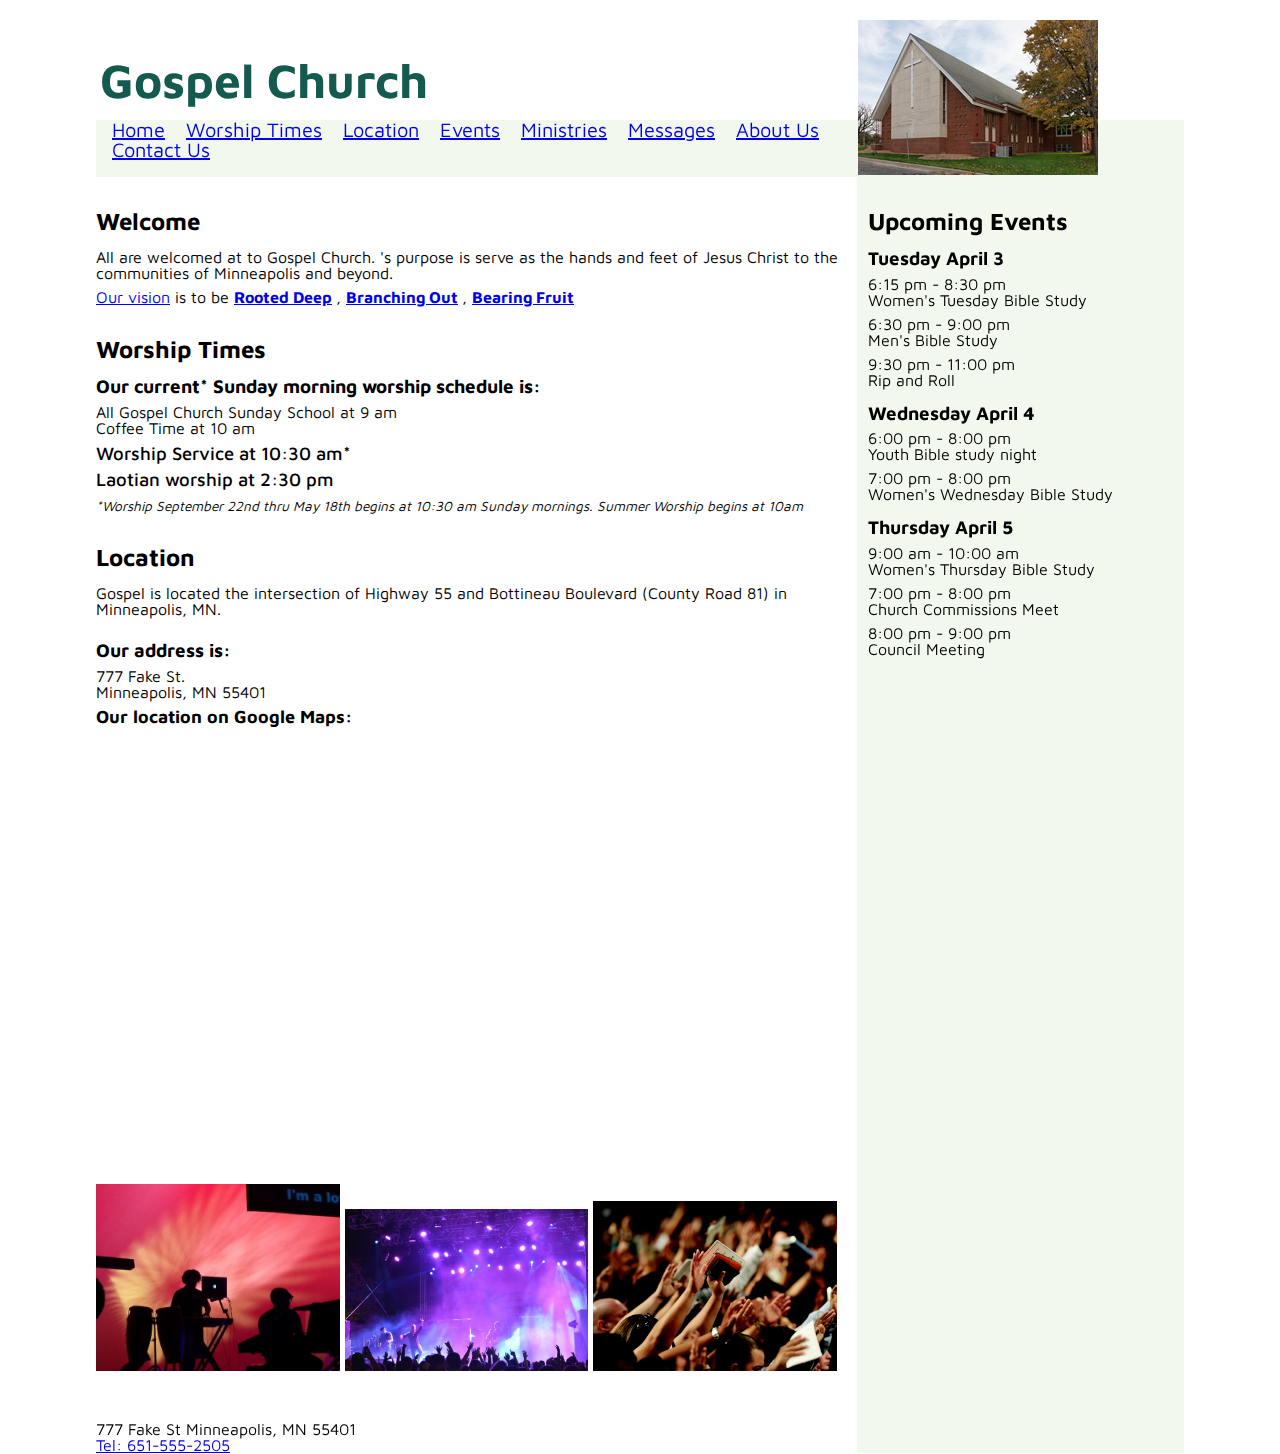
<file: index.html>
<!DOCTYPE html>
<html lang="en">

<head>
    <meta charset="UTF-8">
    <meta name="viewport" content="width=device-width, initial-scale=1">
    <meta http-equiv="X-UA-Compatible" content="ie=edge">
    <link href="https://fonts.googleapis.com/css?family=Maven+Pro:regular,500,700,900" rel="stylesheet" />
    <link rel="stylesheet" type="text/css" href="css/default.css">
    <script type="text/javascipt" src="javascipt/imgSizer.js"></script>
    <title> Gospel Church</title>
</head>

<body>
    <div class="page">
        <header class="page-header">
            <a href="index.html" class="no-underline">
                <div class="church-image">
                    <img src="./images/BCC.jpg" alt="Front of  Gospel Church with cross and name." />
                </div>
                <h1>Gospel Church</h1>
            </a>
            <div class="nav-box">
                <nav class="group">
                    <ul>
                        <li>
                            <a href="index.html">Home</a>
                        </li>
                        <li>
                            <a href="index.html#worship-times">Worship&nbsp;Times</a>
                        </li>
                        <li>
                            <a href="index.html#location">Location</a>
                        </li>
                        <li>
                            <a href="events.html">Events</a>
                        </li>
                        <li>
                            <a href="ministries.html">Ministries</a>
                        </li>
                        <li>
                            <a href="messages.html">Messages</a>
                        </li>
                        <li>
                            <a href="about.html">About&nbsp;Us</a>
                        </li>
                        <li>
                            <a href="contact.html">Contact&nbsp;Us</a>
                        </li>
                    </ul>
                </nav>
            </div>
            <!-- end div .nav-box -->
        </header>
        <!-- End .page-header -->

        <div class="group">

            <div class="main-content">

                <section id="welcome">
                    <header>
                        <h2>Welcome</h2>
                    </header>

                    <p>All are welcomed at to Gospel Church. 's purpose is serve as the hands and feet of Jesus Christ to the communities of Minneapolis and beyond.
                    </p>

                    <P>
                        <a href="about.html#vision-purpose">Our vision</a> is to be
                        <strong>
                            <a href="about.html#rooted-deep">Rooted Deep</a>
                        </strong>,
                        <strong>
                            <a href="about.html#branching-out">Branching Out</a>
                        </strong>,
                        <strong>
                            <a href="about.html#bearing-fruit">Bearing Fruit</a>
                        </strong>
                    </P>
                </section>
                <!-- End section #welcome -->

                <section id="worship-times">
                    <header>
                        <h2>Worship Times</h2>
                    </header>
                    <h3>Our current* Sunday morning worship schedule is:</h3>
                    <ul>
                        <li>All Gospel Church Sunday School at 9&nbsp;am</li>
                        <li>Coffee Time at 10&nbsp;am</li>
                        <li class="curent-worship-time">Worship Service at 10:30&nbsp;am*</li>
                    </ul>
                    <p class="curent-worship-time">Laotian worship at 2:30&nbsp;pm</p>
                    <p>
                        <span class="worship-times-note">*Worship September 22nd thru May 18th begins at 10:30 am Sunday
                            mornings. Summer Worship begins at
                            10am
                        </span>
                    </p>
                </section>
                <!-- End section #worship-times -->

                <section id="location">
                    <header>
                        <h2>Location</h2>
                    </header>
                    <p> Gospel is located the intersection of Highway 55 and Bottineau Boulevard (County Road 81) in Minneapolis, MN.</p>
                    <br />
                    <h3>Our address is:</h3>

                    <!-- Address schema taken from https://www.iandevlin.com/blog/2012/01/html/marking-up-a-postal-address-with-html/ -->

                    <address>
                        <div itemscope itemtype="http://schema.org/ContactPoint">
                            <div itemscope itemtype="schema.org/PostalAddress">
                                <span class="location-address" itemprop="streetAddress">777&nbsp;Fake&nbsp;St.</span>
                                <br />
                                <span class="location-address" itemprop="addressLocality">Minneapolis</span>,
                                <span class="location-address" itemprop="addressRegion">MN</span>
                                <span class="location-address" itemprop="postalCode">55401</span>
                            </div>

                        </div>
                        <!-- end div address schema  -->
                    </address>

                    <h4>Our location on Google Maps:</h4>

                    <iframe src="https://www.google.com/maps/embed?pb=!1m10!1m8!1m3!1d180664.86323857136!2d-93.24623723270206!3d44.96625919701683!3m2!1i1024!2i768!4f13.1!5e0!3m2!1sen!2sus!4v1618963529202!5m2!1sen!2sus" class="google-map" allowfullscreen loading="lazy"></iframe>

                </section>
                <!-- end section #location-->

            </div>
            <!-- End div .main-content-->


            <div class="side-content">
                <header>
                    <h2 id="upcoming-events">Upcoming Events</h2>
                </header>
                <section>
                    <header>
                        <h3>
                            <time datetime="2018-04-03">Tuesday April 3</time>
                        </h3>
                    </header>
                    <ul>
                        <li>
                            <time datetime="2018-04-03T18:15">6:15 pm</time> -
                            <time datetime="2018-04-03T20:15">8:30 pm</time>
                            <li class="event-name">Women's Tuesday Bible Study</li>
                        </li>
                        <li>
                            <time datetime="2018-04-03T18:30">6:30 pm</time> -
                            <time datetime="2018-04-03T21:00">9:00 pm</time>
                            <li class="event-name">Men's Bible Study</li>
                        </li>
                        <li>
                            <time datetime="2018-04-03T21:30">9:30 pm</time> -
                            <time datetime="2018-04-03T23:00">11:00 pm</time>
                            <li class="event-name">Rip and Roll</li>
                        </li>
                    </ul>
                </section>

                <section>
                    <header>
                        <h3>
                            <time datetime="2018-04-04">Wednesday April 4</time>
                        </h3>
                    </header>
                    <ul>
                        <li>
                            <time datetime="2018-04-04T18:00">6:00 pm</time> -
                            <time datetime="2018-04-04T20:00">8:00 pm</time>
                            <li class="event-name">Youth Bible study night</li>
                        </li>
                        <li>
                            <time datetime="2018-04-04T19:00">7:00 pm</time> -
                            <time datetime="2018-04-04T20:00">8:00 pm</time>
                            <li class="event-name">Women's Wednesday Bible Study</li>
                        </li>
                    </ul>
                </section>

                <section>
                    <header>
                        <h3>
                            <time datetime="2018-04-05">Thursday April 5</time>
                        </h3>
                    </header>
                    <ul>
                        <li>
                            <time datetime="2018-04-05T09:00">9:00 am</time> -
                            <time datetime="2018-04-05T10:00">10:00 am</time>
                            <li class="event-name">Women's Thursday Bible Study</li>
                        </li>
                        <li>
                            <time datetime="2018-04-05T19:00">7:00 pm</time> -
                            <time datetime="2018-04-05T20:00">8:00 pm</time>
                            <li class="event-name">Church Commissions Meet</li>
                        </li>
                        <li>
                            <time datetime="2018-04-05T20:00">8:00 pm</time> -
                            <time datetime="2018-04-05T21:00">9:00 pm</time>
                            <li class="event-name">Council Meeting</li>
                        </li>
                    </ul>
                </section>
            </div>
            <!-- end div .side-content-->


        </div>
        <!-- End div .group -->

        <div class="gallery">
            <div class="gallery-image">
                <img src="./images/praise-team.jpg" alt="Praise team singers side view" />
            </div>
            <!--End div .gallery-image-->

            <div class="gallery-image">
                <img src="./images/e81a4644-2dec-4410-9d35-2eca8a863271.jpg" alt="Praise team drummer in drum shroud" />
            </div>
            <!--End div .gallery-image-->
            <div class="gallery-image">
                <img src="./images/090d073b-7d20-4104-be20-22e46bd7cf77.jpg" alt="Youth pastor sitting with kids on stage" />
            </div>
            <!--End div .gallery-image-->

        </div>
        <!-- end div .gallery -->


        <footer>

            <address>
                <div itemscope itemtype="http://schema.org/ContactPoint">
                    <div itemscope itemtype="schema.org/PostalAddress">
                        <span itemprop="streetAddress">777 Fake St</span>
                        <span itemprop="addressLocality">Minneapolis</span>,
                        <span itemprop="addressRegion">MN</span>

                        <span itemprop="postalCode">55401</span>

                    </div>
                    <span itemprop="telephone">
                        <a href="tel:+1-651-555-2505">Tel: 651-555-2505</a>
                    </span>
                </div>
            </address>
        </footer>

    </div>
    <!-- End div .page -->

</body>

</html>

</html>
</file>
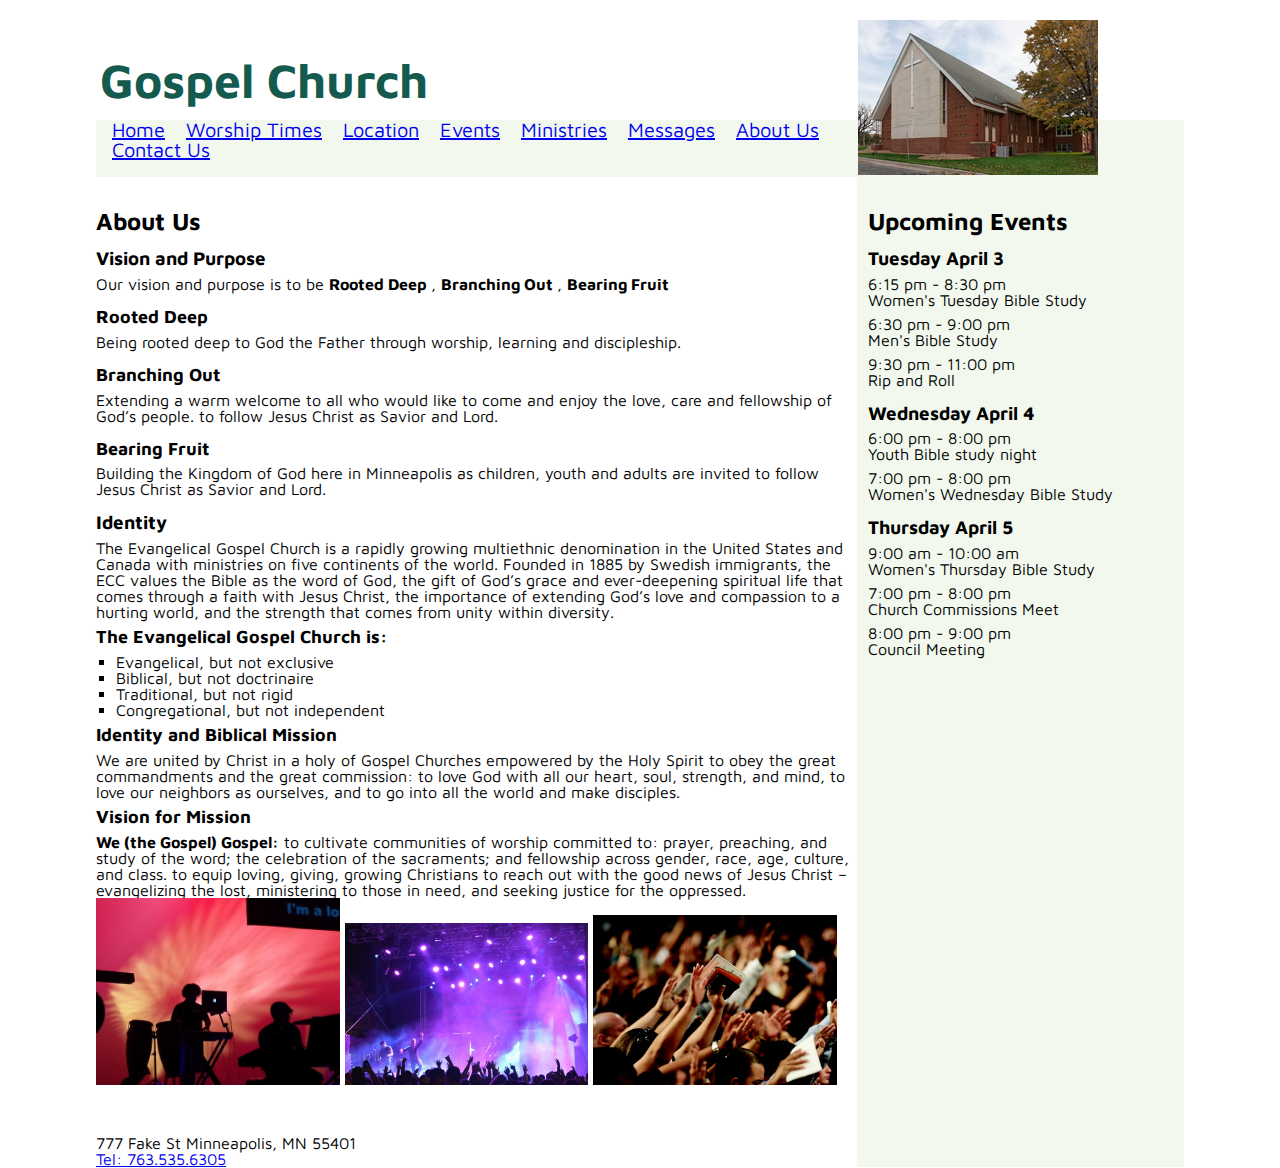
<file: about.html>
<!DOCTYPE html>
<html lang="en">

<head>
    <meta charset="UTF-8">
    <meta name="viewport" content="width=device-width, initial-scale=1">
    <meta http-equiv="X-UA-Compatible" content="ie=edge">
    <link href="https://fonts.googleapis.com/css?family=Maven+Pro:regular,500,700,900" rel="stylesheet" />
    <link rel="stylesheet" type="text/css" href="css/default.css">
    <script type="text/javascipt" src="javascipt/imgSizer.js"></script>
    <title>About Us</title>
</head>

<body>
    <div class="page">
        <header class="page-header">
            <a href="index.html" class="no-underline">
                <div class="church-image">
                    <img src="./images/BCC.jpg" alt="Front of Gospel Church with cross and name." />
                </div>
                <h1>Gospel Church</h1>
            </a>
            <div class="nav-box">
                <nav class="group">
                    <ul>
                        <li>
                            <a href="index.html">Home</a>
                        </li>
                        <li>
                            <a href="index.html#worship-times">Worship&nbsp;Times</a>
                        </li>
                        <li>
                            <a href="index.html#location">Location</a>
                        </li>
                        <li>
                            <a href="events.html">Events</a>
                        </li>
                        <li>
                            <a href="ministries.html">Ministries</a>
                        </li>
                        <li>
                            <a href="messages.html">Messages</a>
                        </li>
                        <li>
                            <a href="about.html">About&nbsp;Us</a>
                        </li>
                        <li>
                            <a href="contact.html">Contact&nbsp;Us</a>
                        </li>
                    </ul>
                </nav>
            </div>
            <!-- end div .nav-box -->
        </header>
        <!-- End .page-header -->

        <div class="main-content">

            <section id="about">
                <header>
                    <h2>About Us</h2>
                </header>

                <section id="vision-purpose">
                    <h3>Vision and Purpose</h3>
                    <P>Our vision and purpose is to be
                        <strong>
                            Rooted Deep
                        </strong>,
                        <strong>
                            Branching Out
                        </strong>,
                        <strong>
                            Bearing Fruit
                        </strong>
                    </P>

                    <section id="rooted-deep">
                        <header>
                            <h4>Rooted Deep</h4>
                        </header>
                        <p>Being rooted deep to God the Father through worship, learning and discipleship.</p>
                    </section>
                    <!-- end section #rooted-deep -->

                    <section id="branching-out">
                        <header>
                            <h4>Branching Out</h4>
                        </header>
                        <p>Extending a warm welcome to all who would like to come and enjoy the love, care and fellowship of God’s people. to follow Jesus Christ as Savior and Lord.</p>
                    </section>
                    <!-- end section  -->

                    <section id="bearing-fruit">
                        <header>
                            <h4>Bearing Fruit</h4>
                        </header>
                        <p>Building the Kingdom of God here in Minneapolis as children, youth and adults are invited to follow Jesus Christ as Savior and Lord.</p>
                    </section>
                    <!-- end section bearing-fruit -->

                </section>
                <!-- End section #vision-purpose -->

                <section id="#Gospel-identity">
                    <header>
                        <h3>Identity</h3>
                    </header>
                    <p>The Evangelical Gospel Church is a rapidly growing multiethnic denomination in the United States and Canada with ministries on five continents of the world. Founded in 1885 by Swedish immigrants, the ECC values the Bible as the word
                        of God, the gift of God’s grace and ever-deepening spiritual life that comes through a faith with Jesus Christ, the importance of extending God’s love and compassion to a hurting world, and the strength that comes from unity within
                        diversity.
                    </p>


                    <h4>The Evangelical Gospel Church is:</h4>
                    <ul class="restore-bullets">
                        <li>Evangelical, but not exclusive</li>
                        <li>Biblical, but not doctrinaire</li>
                        <li>Traditional, but not rigid</li>
                        <li>Congregational, but not independent</li>
                    </ul>

                    <h4>Identity and Biblical Mission</h4>
                    <p>We are united by Christ in a holy of Gospel Churches empowered by the Holy Spirit to obey the great commandments and the great commission: to love God with all our heart, soul, strength, and mind, to love our neighbors as ourselves,
                        and to go into all the world and make disciples.</p>

                    <h4>Vision for Mission</h4>

                    <p>
                        <strong>We (the Gospel) Gospel:</strong> to cultivate communities of worship committed to: prayer, preaching, and study of the word; the celebration of the sacraments; and fellowship across gender, race, age, culture, and class.
                        to equip loving, giving, growing Christians to reach out with the good news of Jesus Christ – evangelizing the lost, ministering to those in need, and seeking justice for the oppressed.
                    </p>
                </section>
                <!-- end section #Gospel-identity -->

            </section>
        </div>
        <!-- End div .main-content-->

        <div class="side-content group">
            <header>
                <h2 id="upcoming-events">Upcoming Events</h2>
            </header>
            <section>
                <header>
                    <h3>
                        <time datetime="2018-04-03">Tuesday April 3</time>
                    </h3>
                </header>
                <ul>
                    <li>
                        <time datetime="2018-04-03T18:15">6:15 pm</time> -
                        <time datetime="2018-04-03T20:15">8:30 pm</time>
                        <li class="event-name">Women's Tuesday Bible Study</li>
                    </li>
                    <li>
                        <time datetime="2018-04-03T18:30">6:30 pm</time> -
                        <time datetime="2018-04-03T21:00">9:00 pm</time>
                        <li class="event-name">Men's Bible Study</li>
                    </li>
                    <li>
                        <time datetime="2018-04-03T21:30">9:30 pm</time> -
                        <time datetime="2018-04-03T23:00">11:00 pm</time>
                        <li class="event-name">Rip and Roll</li>
                    </li>
                </ul>
            </section>

            <section>
                <header>
                    <h3>
                        <time datetime="2018-04-04">Wednesday April 4</time>
                    </h3>
                </header>
                <ul>
                    <li>
                        <time datetime="2018-04-04T18:00">6:00 pm</time> -
                        <time datetime="2018-04-04T20:00">8:00 pm</time>
                        <li class="event-name">Youth Bible study night</li>
                    </li>
                    <li>
                        <time datetime="2018-04-04T19:00">7:00 pm</time> -
                        <time datetime="2018-04-04T20:00">8:00 pm</time>
                        <li class="event-name">Women's Wednesday Bible Study</li>
                    </li>
                </ul>
            </section>

            <section>
                <header>
                    <h3>
                        <time datetime="2018-04-05">Thursday April 5</time>
                    </h3>
                </header>
                <ul>
                    <li>
                        <time datetime="2018-04-05T09:00">9:00 am</time> -
                        <time datetime="2018-04-05T10:00">10:00 am</time>
                        <li class="event-name">Women's Thursday Bible Study</li>
                    </li>
                    <li>
                        <time datetime="2018-04-05T19:00">7:00 pm</time> -
                        <time datetime="2018-04-05T20:00">8:00 pm</time>
                        <li class="event-name">Church Commissions Meet</li>
                    </li>
                    <li>
                        <time datetime="2018-04-05T20:00">8:00 pm</time> -
                        <time datetime="2018-04-05T21:00">9:00 pm</time>
                        <li class="event-name">Council Meeting</li>
                    </li>
                </ul>
            </section>
        </div>
        <!-- end div .side-content-->

        <div class="gallery">
            <div class="gallery-image">
                <img src="./images/praise-team.jpg" alt="Praise team singers side view" />
            </div>
            <!--End div .gallery-image-->

            <div class="gallery-image">
                <img src="./images/e81a4644-2dec-4410-9d35-2eca8a863271.jpg" alt="Praise team drummer in drum shroud" />
            </div>
            <!--End div .gallery-image-->
            <div class="gallery-image">
                <img src="./images/090d073b-7d20-4104-be20-22e46bd7cf77.jpg" alt="Youth pastor sitting with kids on stage" />
            </div>
            <!--End div .gallery-image-->

        </div>
        <!-- end div .gallery -->
        <!-- end div .gallery -->

        <footer>

            <address>
                <div itemscope itemtype="http://schema.org/ContactPoint">
                    <div itemscope itemtype="schema.org/PostalAddress">
                        <span itemprop="streetAddress">777 Fake St</span>
                        <span itemprop="addressLocality">Minneapolis</span>,
                        <span itemprop="addressRegion">MN</span>

                        <span itemprop="postalCode">55401</span>

                    </div>
                    <span itemprop="telephone">
                        <a href="tel:+1-651-555-2505">Tel: 763.535.6305</a>
                    </span>
                </div>
            </address>
        </footer>
        <!-- end div .gallery -->

    </div>
    <!-- End div .page -->

</body>

</html>
</file>
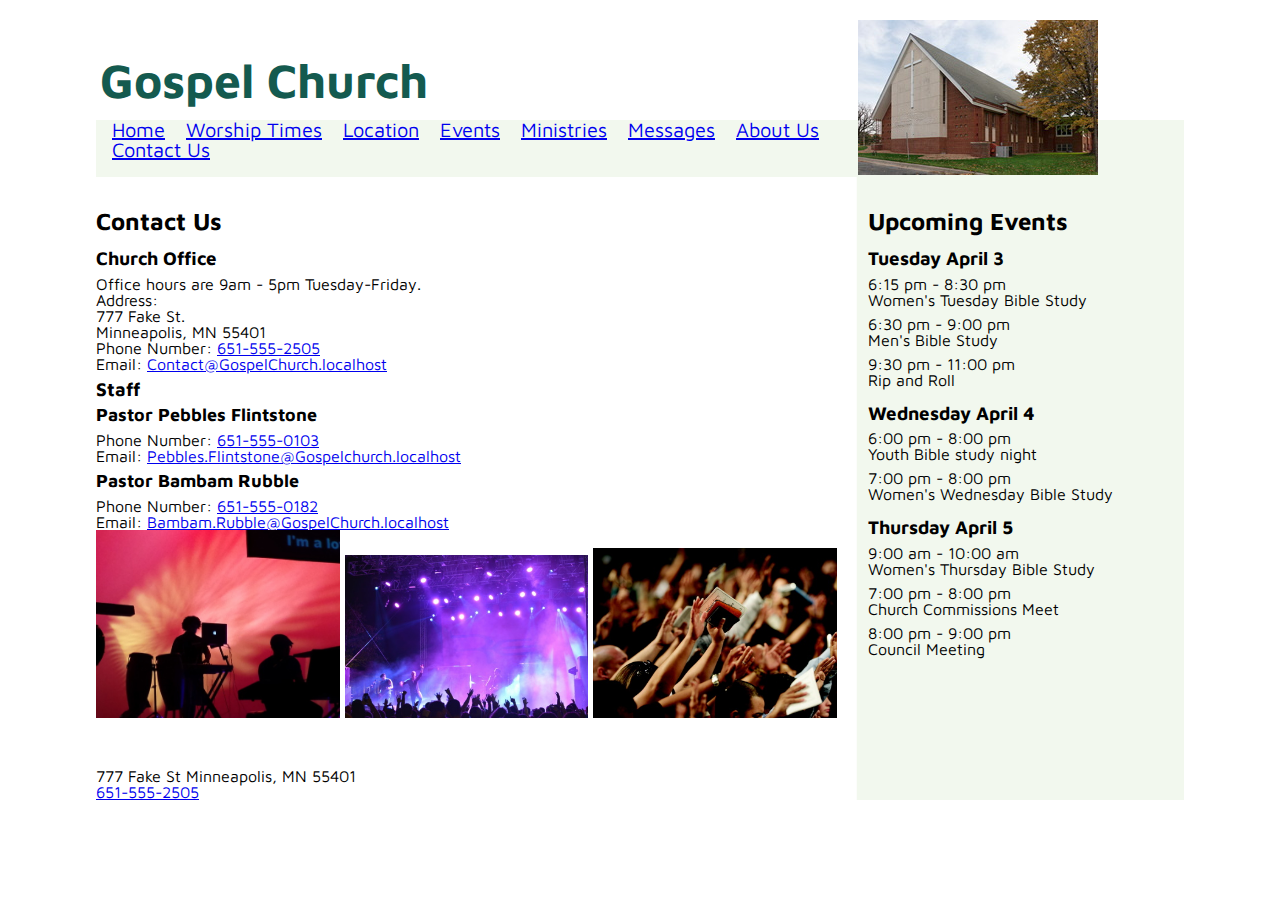
<file: contact.html>
<!DOCTYPE html>
<html lang="en">

<head>
    <meta charset="UTF-8">
    <meta name="viewport" content="width=device-width, initial-scale=1">
    <meta http-equiv="X-UA-Compatible" content="ie=edge">
    <link href="https://fonts.googleapis.com/css?family=Maven+Pro:regular,500,700,900" rel="stylesheet" />
    <link rel="stylesheet" type="text/css" href="css/default.css">
    <script type="text/javascipt" src="javascipt/imgSizer.js"></script>
    <title>Contact Us</title>
</head>

<body>
    <div class="page">
        <header class="page-header">
            <a href="index.html" class="no-underline">
                <div class="church-image">
                    <img src="./images/BCC.jpg" alt="Front of Gospel Church with cross and name." />
                </div>
                <h1>Gospel Church</h1>
            </a>
            <div class="nav-box">
                <nav class="group">
                    <ul>
                        <li>
                            <a href="index.html">Home</a>
                        </li>
                        <li>
                            <a href="index.html#worship-times">Worship&nbsp;Times</a>
                        </li>
                        <li>
                            <a href="index.html#location">Location</a>
                        </li>
                        <li>
                            <a href="events.html">Events</a>
                        </li>
                        <li>
                            <a href="ministries.html">Ministries</a>
                        </li>
                        <li>
                            <a href="messages.html">Messages</a>
                        </li>
                        <li>
                            <a href="about.html">About&nbsp;Us</a>
                        </li>
                        <li>
                            <a href="contact.html">Contact&nbsp;Us</a>
                        </li>
                    </ul>
                </nav>
            </div>
            <!-- end div .nav-box -->
        </header>
        <!-- End .page-header -->

        <div class="main-content">



            <section id="contact">
                <header>
                    <h2>Contact Us</h2>
                </header>
                <h3>Church Office</h3>
                <P>Office hours are 9am - 5pm Tuesday-Friday.</P>
                <ul>
                    <li>Address:
                        <address>
                            <div itemscope itemtype="http://schema.org/ContactPoint">
                                <div itemscope itemtype="schema.org/PostalAddress">
                                    <span class="location-address" itemprop="streetAddress">777&nbsp;Fake&nbsp;St.</span>
                                    <br />
                                    <span class="location-address" itemprop="addressLocality">Minneapolis</span>,
                                    <span class="location-address" itemprop="addressRegion">MN</span>
                                    <span class="location-address" itemprop="postalCode">55401</span>
                                </div>
                            </div>
                            <!-- end div address schema  -->
                        </address>
                    </li>
                    <li>Phone Number:
                        <a href="tel:+1-651-555-2505">651-555-2505</a>
                    </li>
                    <li>Email:
                        <a href="mailto:Contact@GospelChurch.localhost">Contact@GospelChurch.localhost</a>
                    </li>
                </ul>
                <h3>Staff</h3>
                <h4>Pastor Pebbles Flintstone</h4>
                <ul>
                    <li>Phone Number:
                        <a href="tel:+1-651-555-0103">651-555-0103</a>
                    </li>
                    <li>Email:
                        <a href="mailto:Pebbles.Flintstone@GospelChurch.localhost">Pebbles.Flintstone@Gospelchurch.localhost</a>
                    </li>
                </ul>
                <h4>Pastor Bambam Rubble</h4>
                <ul>
                    <li>Phone Number:
                        <a href="tel:+1-651-555-0182">651-555-0182</a>
                    </li>
                    <li>Email:
                        <a href="mailto:Bambam.Rubble@GospelChurch.localhost">Bambam.Rubble@GospelChurch.localhost</a>
                    </li>
                </ul>

            </section>
            <!-- end section #location-->
        </div>
        <!-- End div .main-content-->

        <div class="side-content group">
            <header>
                <h2 id="upcoming-events">Upcoming Events</h2>
            </header>
            <section>
                <header>
                    <h3>
                        <time datetime="2018-04-03">Tuesday April 3</time>
                    </h3>
                </header>
                <ul>
                    <li>
                        <time datetime="2018-04-03T18:15">6:15 pm</time> -
                        <time datetime="2018-04-03T20:15">8:30 pm</time>
                        <li class="event-name">Women's Tuesday Bible Study</li>
                    </li>
                    <li>
                        <time datetime="2018-04-03T18:30">6:30 pm</time> -
                        <time datetime="2018-04-03T21:00">9:00 pm</time>
                        <li class="event-name">Men's Bible Study</li>
                    </li>
                    <li>
                        <time datetime="2018-04-03T21:30">9:30 pm</time> -
                        <time datetime="2018-04-03T23:00">11:00 pm</time>
                        <li class="event-name">Rip and Roll</li>
                    </li>
                </ul>
            </section>

            <section>
                <header>
                    <h3>
                        <time datetime="2018-04-04">Wednesday April 4</time>
                    </h3>
                </header>
                <ul>
                    <li>
                        <time datetime="2018-04-04T18:00">6:00 pm</time> -
                        <time datetime="2018-04-04T20:00">8:00 pm</time>
                        <li class="event-name">Youth Bible study night</li>
                    </li>
                    <li>
                        <time datetime="2018-04-04T19:00">7:00 pm</time> -
                        <time datetime="2018-04-04T20:00">8:00 pm</time>
                        <li class="event-name">Women's Wednesday Bible Study</li>
                    </li>
                </ul>
            </section>

            <section>
                <header>
                    <h3>
                        <time datetime="2018-04-05">Thursday April 5</time>
                    </h3>
                </header>
                <ul>
                    <li>
                        <time datetime="2018-04-05T09:00">9:00 am</time> -
                        <time datetime="2018-04-05T10:00">10:00 am</time>
                        <li class="event-name">Women's Thursday Bible Study</li>
                    </li>
                    <li>
                        <time datetime="2018-04-05T19:00">7:00 pm</time> -
                        <time datetime="2018-04-05T20:00">8:00 pm</time>
                        <li class="event-name">Church Commissions Meet</li>
                    </li>
                    <li>
                        <time datetime="2018-04-05T20:00">8:00 pm</time> -
                        <time datetime="2018-04-05T21:00">9:00 pm</time>
                        <li class="event-name">Council Meeting</li>
                    </li>
                </ul>
            </section>
        </div>
        <!-- end div .side-content-->

        <div class="gallery">
            <div class="gallery-image">
                <img src="./images/praise-team.jpg" alt="Praise team singers side view" />
            </div>
            <!--End div .gallery-image-->

            <div class="gallery-image">
                <img src="./images/e81a4644-2dec-4410-9d35-2eca8a863271.jpg" alt="Praise team drummer in drum shroud" />
            </div>
            <!--End div .gallery-image-->
            <div class="gallery-image">
                <img src="./images/090d073b-7d20-4104-be20-22e46bd7cf77.jpg" alt="Youth pastor sitting with kids on stage" />
            </div>
            <!--End div .gallery-image-->

        </div>
        <!-- end div .gallery -->

        <footer>

            <address>
                <div itemscope itemtype="http://schema.org/ContactPoint">
                    <div itemscope itemtype="schema.org/PostalAddress">
                        <span itemprop="streetAddress">777 Fake St</span>
                        <span itemprop="addressLocality">Minneapolis</span>,
                        <span itemprop="addressRegion">MN</span>

                        <span itemprop="postalCode">55401</span>

                    </div>
                    <span itemprop="telephone">
                        <a href="tel:+1-651-555-2505">651-555-2505</a>
                    </span>
                </div>
            </address>
        </footer>
        <!-- end div .gallery -->

    </div>
    <!-- End div .page -->

</body>

</html>
</file>
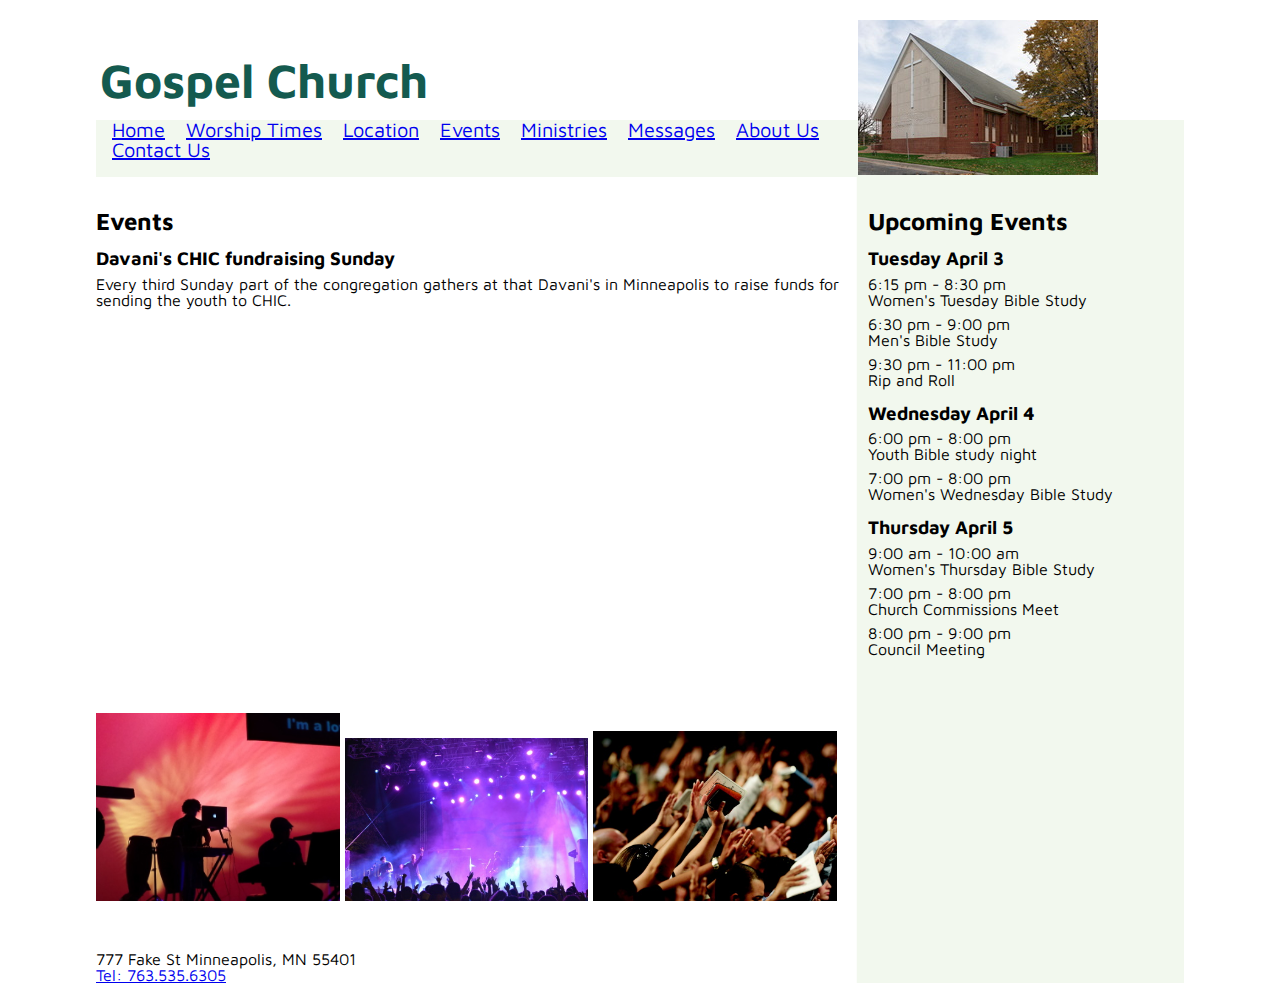
<file: events.html>
<!DOCTYPE html>
<html lang="en">

<head>
    <meta charset="UTF-8">
    <meta name="viewport" content="width=device-width, initial-scale=1">
    <meta http-equiv="X-UA-Compatible" content="ie=edge">
    <link href="https://fonts.googleapis.com/css?family=Maven+Pro:regular,500,700,900" rel="stylesheet" />
    <link rel="stylesheet" type="text/css" href="css/default.css">
    <script type="text/javascipt" src="javascipt/imgSizer.js"></script>
    <title>Events</title>
</head>

<body>
    <div class="page">
        <header class="page-header">
            <a href="index.html" class="no-underline">
                <div class="church-image">
                    <img src="./images/BCC.jpg" alt="Front of Gospel Church with cross and name." />
                </div>
                <h1>Gospel Church</h1>
            </a>
            <div class="nav-box">
                <nav class="group">
                    <ul>
                        <li>
                            <a href="index.html">Home</a>
                        </li>
                        <li>
                            <a href="index.html#worship-times">Worship&nbsp;Times</a>
                        </li>
                        <li>
                            <a href="index.html#location">Location</a>
                        </li>
                        <li>
                            <a href="events.html">Events</a>
                        </li>
                        <li>
                            <a href="ministries.html">Ministries</a>
                        </li>
                        <li>
                            <a href="messages.html">Messages</a>
                        </li>
                        <li>
                            <a href="about.html">About&nbsp;Us</a>
                        </li>
                        <li>
                            <a href="contact.html">Contact&nbsp;Us</a>
                        </li>
                    </ul>
                </nav>
            </div>
            <!-- end div .nav-box -->
        </header>
        <!-- End .page-header -->

        <div class="group">

            <div class="main-content">


                <section id="events">
                    <header>
                        <h2>Events</h2>
                    </header>
                    <section>
                        <header>
                            <h3>Davani's CHIC fundraising Sunday</h3>
                        </header>
                        <p>Every third Sunday part of the congregation gathers at that Davani's in Minneapolis to raise funds for sending the youth to CHIC.</p>
                    </section>
                </section>
                <!-- End section #events-->


            </div>
            <!-- End div .main-content-->


            <div class="side-content">
                <header>
                    <h2 id="upcoming-events">Upcoming Events</h2>
                </header>
                <section>
                    <header>
                        <h3>
                            <time datetime="2018-04-03">Tuesday April 3</time>
                        </h3>
                    </header>
                    <ul>
                        <li>
                            <time datetime="2018-04-03T18:15">6:15 pm</time> -
                            <time datetime="2018-04-03T20:15">8:30 pm</time>
                            <li class="event-name">Women's Tuesday Bible Study</li>
                        </li>
                        <li>
                            <time datetime="2018-04-03T18:30">6:30 pm</time> -
                            <time datetime="2018-04-03T21:00">9:00 pm</time>
                            <li class="event-name">Men's Bible Study</li>
                        </li>
                        <li>
                            <time datetime="2018-04-03T21:30">9:30 pm</time> -
                            <time datetime="2018-04-03T23:00">11:00 pm</time>
                            <li class="event-name">Rip and Roll</li>
                        </li>
                    </ul>
                </section>

                <section>
                    <header>
                        <h3>
                            <time datetime="2018-04-04">Wednesday April 4</time>
                        </h3>
                    </header>
                    <ul>
                        <li>
                            <time datetime="2018-04-04T18:00">6:00 pm</time> -
                            <time datetime="2018-04-04T20:00">8:00 pm</time>
                            <li class="event-name">Youth Bible study night</li>
                        </li>
                        <li>
                            <time datetime="2018-04-04T19:00">7:00 pm</time> -
                            <time datetime="2018-04-04T20:00">8:00 pm</time>
                            <li class="event-name">Women's Wednesday Bible Study</li>
                        </li>
                    </ul>
                </section>

                <section>
                    <header>
                        <h3>
                            <time datetime="2018-04-05">Thursday April 5</time>
                        </h3>
                    </header>
                    <ul>
                        <li>
                            <time datetime="2018-04-05T09:00">9:00 am</time> -
                            <time datetime="2018-04-05T10:00">10:00 am</time>
                            <li class="event-name">Women's Thursday Bible Study</li>
                        </li>
                        <li>
                            <time datetime="2018-04-05T19:00">7:00 pm</time> -
                            <time datetime="2018-04-05T20:00">8:00 pm</time>
                            <li class="event-name">Church Commissions Meet</li>
                        </li>
                        <li>
                            <time datetime="2018-04-05T20:00">8:00 pm</time> -
                            <time datetime="2018-04-05T21:00">9:00 pm</time>
                            <li class="event-name">Council Meeting</li>
                        </li>
                    </ul>
                </section>
            </div>
            <!-- end div .side-content-->


        </div>
        <!-- End div .group -->






        <div class="gallery">
            <div class="gallery-image">
                <img src="./images/praise-team.jpg" alt="Praise team singers side view" />
            </div>
            <!--End div .gallery-image-->

            <div class="gallery-image">
                <img src="./images/e81a4644-2dec-4410-9d35-2eca8a863271.jpg" alt="Praise team drummer in drum shroud" />
            </div>
            <!--End div .gallery-image-->
            <div class="gallery-image">
                <img src="./images/090d073b-7d20-4104-be20-22e46bd7cf77.jpg" alt="Youth pastor sitting with kids on stage" />
            </div>
            <!--End div .gallery-image-->

        </div>
        <!-- end div .gallery -->
        <!-- end div .gallery -->


        <footer>

            <address>
                <div itemscope itemtype="http://schema.org/ContactPoint">
                    <div itemscope itemtype="schema.org/PostalAddress">
                        <span itemprop="streetAddress">777 Fake St</span>
                        <span itemprop="addressLocality">Minneapolis</span>,
                        <span itemprop="addressRegion">MN</span>

                        <span itemprop="postalCode">55401</span>

                    </div>
                    <span itemprop="telephone">
                        <a href="tel:+1-651-555-2505">Tel: 763.535.6305</a>
                    </span>
                </div>
            </address>
        </footer>

    </div>
    <!-- End div .page -->

</body>

</html>
</file>
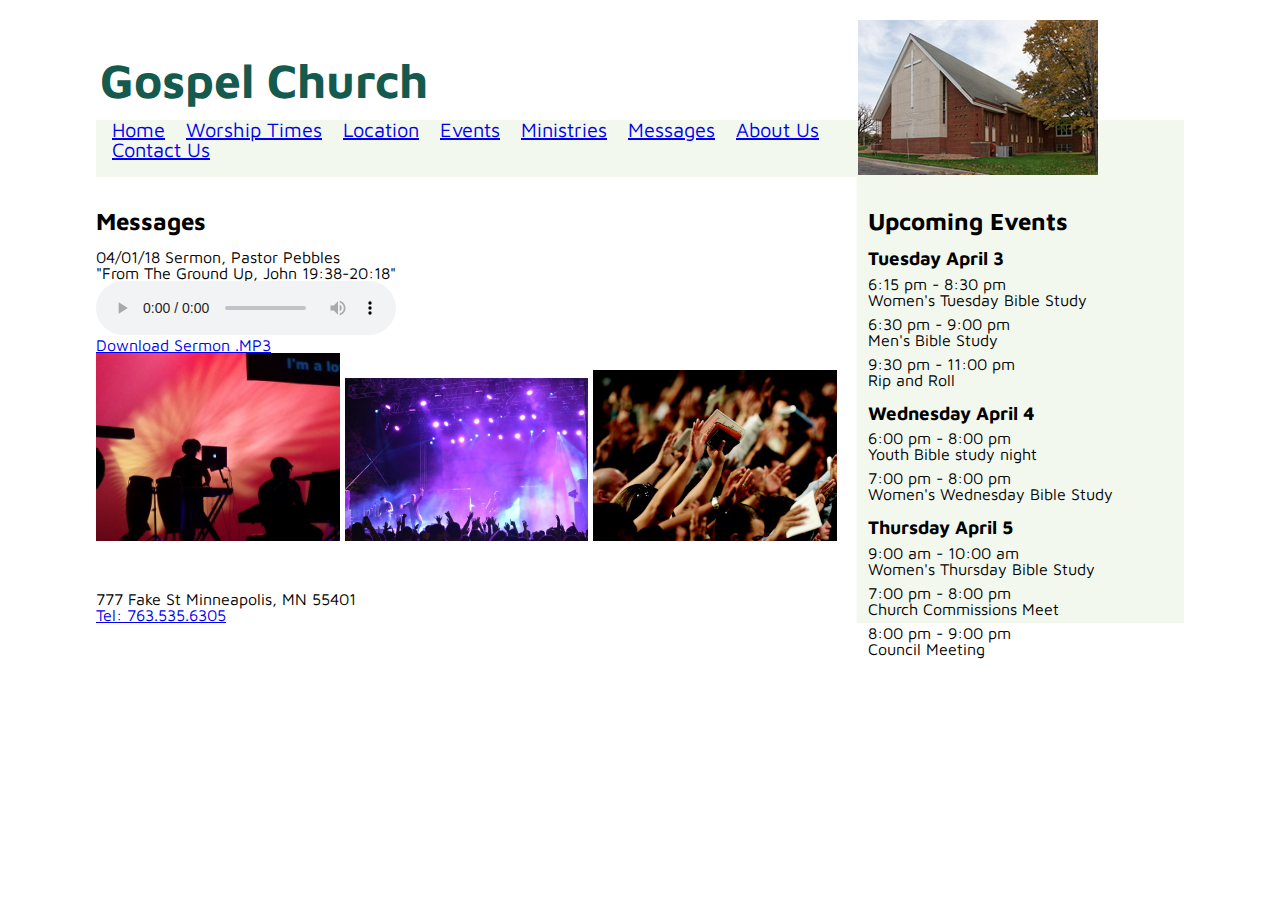
<file: messages.html>
<!DOCTYPE html>
<html lang="en">

<head>
    <meta charset="UTF-8">
    <meta name="viewport" content="width=device-width, initial-scale=1">
    <meta http-equiv="X-UA-Compatible" content="ie=edge">
    <link href="https://fonts.googleapis.com/css?family=Maven+Pro:regular,500,700,900" rel="stylesheet" />
    <link rel="stylesheet" type="text/css" href="css/default.css">
    <script type="text/javascipt" src="javascipt/imgSizer.js"></script>
    <title>Messages</title>
</head>

<body>
    <div class="page">

        <header class="page-header">
            <a href="index.html" class="no-underline">
                <div class="church-image">
                    <img src="./images/BCC.jpg" alt="Front of Gospel Church with cross and name." />
                </div>
                <h1>Gospel Church</h1>
            </a>
            <div class="nav-box">
                <nav class="group">
                    <ul>
                        <li>
                            <a href="index.html">Home</a>
                        </li>
                        <li>
                            <a href="index.html#worship-times">Worship&nbsp;Times</a>
                        </li>
                        <li>
                            <a href="index.html#location">Location</a>
                        </li>
                        <li>
                            <a href="events.html">Events</a>
                        </li>
                        <li>
                            <a href="ministries.html">Ministries</a>
                        </li>
                        <li>
                            <a href="messages.html">Messages</a>
                        </li>
                        <li>
                            <a href="about.html">About&nbsp;Us</a>
                        </li>
                        <li>
                            <a href="contact.html">Contact&nbsp;Us</a>
                        </li>
                    </ul>
                </nav>
            </div>
            <!-- end div .nav-box -->
        </header>
        <!-- End .page-header -->

        <div class="main-content">

            <section id="messages">
                <header>
                    <h2>Messages</h2>
                </header>
                <p>04/01/18 Sermon, Pastor Pebbles
                    <br /> "From The Ground Up, John 19:38-20:18"</p>

                <audio src="http://Gospelchurch.localhost/./images/messages/Sermon_Pastor_Pebbles_04-01-18.mp3" controls="controls"></audio>
                <br />
                <a href="http://Gospelchurch.localhost/./images/messages/Sermon_Pastor_Pebbles_04-01-18.mp3">Download Sermon .MP3</a>
            </section>
            <!-- end section #messages -->

        </div>
        <!-- End div .main-content-->

        <div class="side-content group">
            <header>
                <h2 id="upcoming-events">Upcoming Events</h2>
            </header>
            <section>
                <header>
                    <h3>
                        <time datetime="2018-04-03">Tuesday April 3</time>
                    </h3>
                </header>
                <ul>
                    <li>
                        <time datetime="2018-04-03T18:15">6:15 pm</time> -
                        <time datetime="2018-04-03T20:15">8:30 pm</time>
                        <li class="event-name">Women's Tuesday Bible Study</li>
                    </li>
                    <li>
                        <time datetime="2018-04-03T18:30">6:30 pm</time> -
                        <time datetime="2018-04-03T21:00">9:00 pm</time>
                        <li class="event-name">Men's Bible Study</li>
                    </li>
                    <li>
                        <time datetime="2018-04-03T21:30">9:30 pm</time> -
                        <time datetime="2018-04-03T23:00">11:00 pm</time>
                        <li class="event-name">Rip and Roll</li>
                    </li>
                </ul>
            </section>

            <section>
                <header>
                    <h3>
                        <time datetime="2018-04-04">Wednesday April 4</time>
                    </h3>
                </header>
                <ul>
                    <li>
                        <time datetime="2018-04-04T18:00">6:00 pm</time> -
                        <time datetime="2018-04-04T20:00">8:00 pm</time>
                        <li class="event-name">Youth Bible study night</li>
                    </li>
                    <li>
                        <time datetime="2018-04-04T19:00">7:00 pm</time> -
                        <time datetime="2018-04-04T20:00">8:00 pm</time>
                        <li class="event-name">Women's Wednesday Bible Study</li>
                    </li>
                </ul>
            </section>

            <section>
                <header>
                    <h3>
                        <time datetime="2018-04-05">Thursday April 5</time>
                    </h3>
                </header>
                <ul>
                    <li>
                        <time datetime="2018-04-05T09:00">9:00 am</time> -
                        <time datetime="2018-04-05T10:00">10:00 am</time>
                        <li class="event-name">Women's Thursday Bible Study</li>
                    </li>
                    <li>
                        <time datetime="2018-04-05T19:00">7:00 pm</time> -
                        <time datetime="2018-04-05T20:00">8:00 pm</time>
                        <li class="event-name">Church Commissions Meet</li>
                    </li>
                    <li>
                        <time datetime="2018-04-05T20:00">8:00 pm</time> -
                        <time datetime="2018-04-05T21:00">9:00 pm</time>
                        <li class="event-name">Council Meeting</li>
                    </li>
                </ul>
            </section>
        </div>
        <!-- end div .side-content-->


        <div class="gallery">
            <div class="gallery-image">
                <img src="./images/praise-team.jpg" alt="Praise team singers side view" />
            </div>
            <!--End div .gallery-image-->

            <div class="gallery-image">
                <img src="./images/e81a4644-2dec-4410-9d35-2eca8a863271.jpg" alt="Praise team drummer in drum shroud" />
            </div>
            <!--End div .gallery-image-->
            <div class="gallery-image">
                <img src="./images/090d073b-7d20-4104-be20-22e46bd7cf77.jpg" alt="Youth pastor sitting with kids on stage" />
            </div>
            <!--End div .gallery-image-->

        </div>
        <!-- end div .gallery -->
        <!-- end div .gallery -->

        <footer>

            <address>
                <div itemscope itemtype="http://schema.org/ContactPoint">
                    <div itemscope itemtype="schema.org/PostalAddress">
                        <span itemprop="streetAddress">777 Fake St</span>
                        <span itemprop="addressLocality">Minneapolis</span>,
                        <span itemprop="addressRegion">MN</span>

                        <span itemprop="postalCode">55401</span>

                    </div>
                    <span itemprop="telephone">
                        <a href="tel:+1-651-555-2505">Tel: 763.535.6305</a>
                    </span>
                </div>
            </address>
        </footer>


    </div>
    <!-- End div .page -->

</body>

</html>
</file>
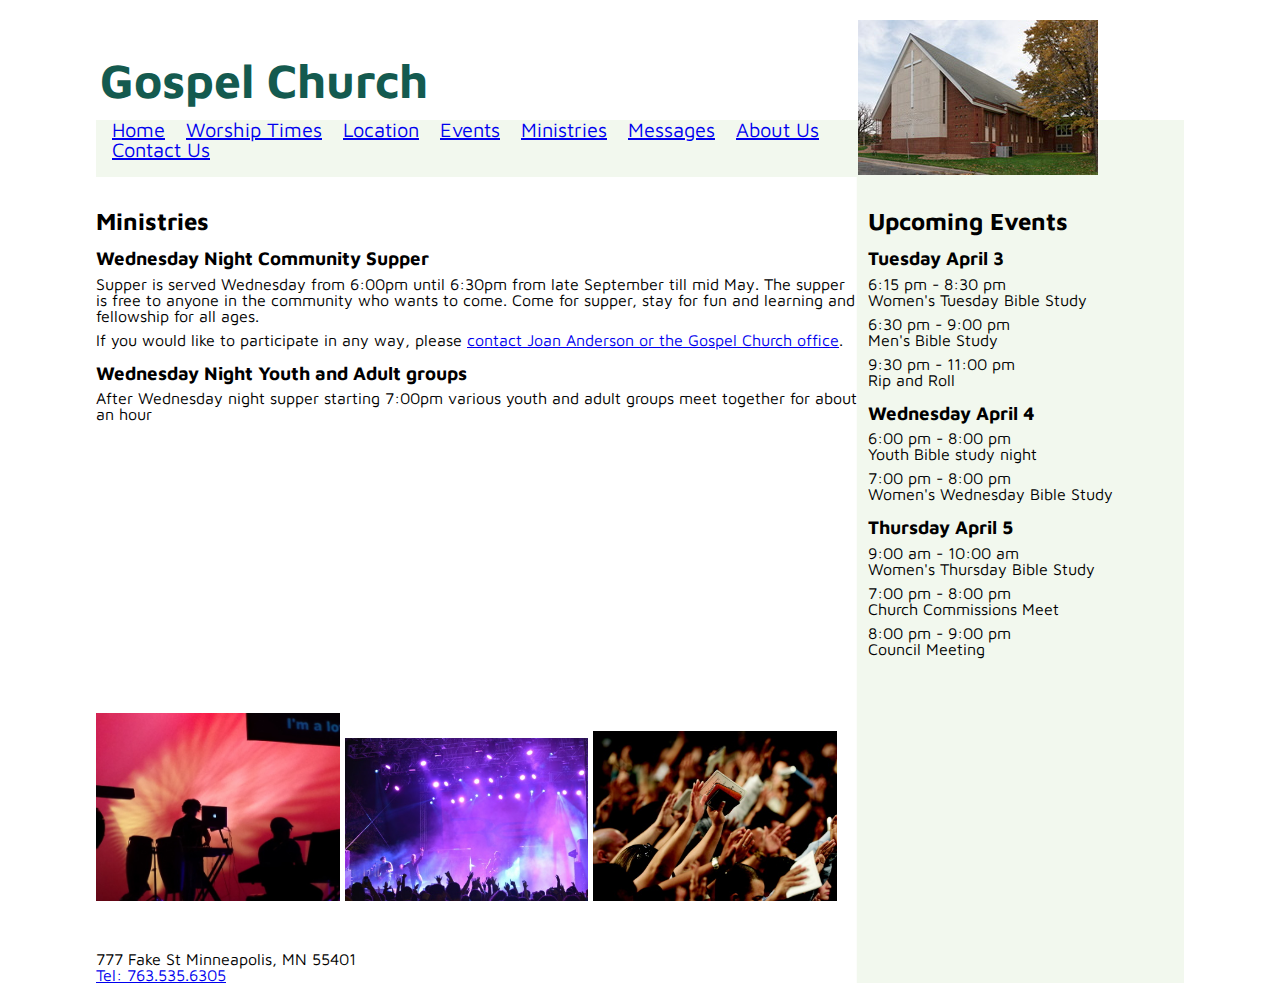
<file: ministries.html>
<!DOCTYPE html>
<html lang="en">

<head>
    <meta charset="UTF-8">
    <meta name="viewport" content="width=device-width, initial-scale=1">
    <meta http-equiv="X-UA-Compatible" content="ie=edge">
    <link href="https://fonts.googleapis.com/css?family=Maven+Pro:regular,500,700,900" rel="stylesheet" />
    <link rel="stylesheet" type="text/css" href="css/default.css">
    <script type="text/javascipt" src="javascipt/imgSizer.js"></script>
    <title>Ministries</title>
</head>

<body>
    <div class="page">
        <header class="page-header">
            <a href="index.html" class="no-underline">
                <div class="church-image">
                    <img src="./images/BCC.jpg" alt="Front of Gospel Church with cross and name." />
                </div>
                <h1>Gospel Church</h1>
            </a>
            <div class="nav-box">
                <nav class="group">
                    <ul>
                        <li>
                            <a href="index.html">Home</a>
                        </li>
                        <li>
                            <a href="index.html#worship-times">Worship&nbsp;Times</a>
                        </li>
                        <li>
                            <a href="index.html#location">Location</a>
                        </li>
                        <li>
                            <a href="events.html">Events</a>
                        </li>
                        <li>
                            <a href="ministries.html">Ministries</a>
                        </li>
                        <li>
                            <a href="messages.html">Messages</a>
                        </li>
                        <li>
                            <a href="about.html">About&nbsp;Us</a>
                        </li>
                        <li>
                            <a href="contact.html">Contact&nbsp;Us</a>
                        </li>
                    </ul>
                </nav>
            </div>
            <!-- end div .nav-box -->
        </header>
        <!-- End .page-header -->

        <div class="group">

            <div class="main-content">


                <section id="ministries">
                    <header>
                        <h2>Ministries</h2>
                    </header>
                    <section id="community-supper">
                        <header>
                            <h3>Wednesday Night Community Supper</h3>
                        </header>

                        <p>Supper is served Wednesday from 6:00pm until 6:30pm from late September till mid May. The supper is free to anyone in the community who wants to come. Come for supper, stay for fun and learning and fellowship for all ages.</P>
                        <p>If you would like to participate in any way, please
                            <a href="./contact.html">contact Joan Anderson or the Gospel Church office</a>.</p>
                    </section>
                    <section id="wednesday-groups">
                        <header>
                            <h3>Wednesday Night Youth and Adult groups</h3>
                        </header>
                        <p>After Wednesday night supper starting 7:00pm various youth and adult groups meet together for about an hour</p>

                    </section>





                </section>
                <!-- End section #ministires-->


            </div>
            <!-- End div .main-content-->


            <div class="side-content">
                <header>
                    <h2 id="upcoming-events">Upcoming Events</h2>
                </header>
                <section>
                    <header>
                        <h3>
                            <time datetime="2018-04-03">Tuesday April 3</time>
                        </h3>
                    </header>
                    <ul>
                        <li>
                            <time datetime="2018-04-03T18:15">6:15 pm</time> -
                            <time datetime="2018-04-03T20:15">8:30 pm</time>
                            <li class="event-name">Women's Tuesday Bible Study</li>
                        </li>
                        <li>
                            <time datetime="2018-04-03T18:30">6:30 pm</time> -
                            <time datetime="2018-04-03T21:00">9:00 pm</time>
                            <li class="event-name">Men's Bible Study</li>
                        </li>
                        <li>
                            <time datetime="2018-04-03T21:30">9:30 pm</time> -
                            <time datetime="2018-04-03T23:00">11:00 pm</time>
                            <li class="event-name">Rip and Roll</li>
                        </li>
                    </ul>
                </section>

                <section>
                    <header>
                        <h3>
                            <time datetime="2018-04-04">Wednesday April 4</time>
                        </h3>
                    </header>
                    <ul>
                        <li>
                            <time datetime="2018-04-04T18:00">6:00 pm</time> -
                            <time datetime="2018-04-04T20:00">8:00 pm</time>
                            <li class="event-name">Youth Bible study night</li>
                        </li>
                        <li>
                            <time datetime="2018-04-04T19:00">7:00 pm</time> -
                            <time datetime="2018-04-04T20:00">8:00 pm</time>
                            <li class="event-name">Women's Wednesday Bible Study</li>
                        </li>
                    </ul>
                </section>

                <section>
                    <header>
                        <h3>
                            <time datetime="2018-04-05">Thursday April 5</time>
                        </h3>
                    </header>
                    <ul>
                        <li>
                            <time datetime="2018-04-05T09:00">9:00 am</time> -
                            <time datetime="2018-04-05T10:00">10:00 am</time>
                            <li class="event-name">Women's Thursday Bible Study</li>
                        </li>
                        <li>
                            <time datetime="2018-04-05T19:00">7:00 pm</time> -
                            <time datetime="2018-04-05T20:00">8:00 pm</time>
                            <li class="event-name">Church Commissions Meet</li>
                        </li>
                        <li>
                            <time datetime="2018-04-05T20:00">8:00 pm</time> -
                            <time datetime="2018-04-05T21:00">9:00 pm</time>
                            <li class="event-name">Council Meeting</li>
                        </li>
                    </ul>
                </section>
            </div>
            <!-- end div .side-content-->


        </div>
        <!-- End div .group -->

        <div class="gallery">
            <div class="gallery-image">
                <img src="./images/praise-team.jpg" alt="Praise team singers side view" />
            </div>
            <!--End div .gallery-image-->

            <div class="gallery-image">
                <img src="./images/e81a4644-2dec-4410-9d35-2eca8a863271.jpg" alt="Praise team drummer in drum shroud" />
            </div>
            <!--End div .gallery-image-->
            <div class="gallery-image">
                <img src="./images/090d073b-7d20-4104-be20-22e46bd7cf77.jpg" alt="Youth pastor sitting with kids on stage" />
            </div>
            <!--End div .gallery-image-->

        </div>
        <!-- end div .gallery -->
        <!-- end div .gallery -->


        <footer>

            <address>
                <div itemscope itemtype="http://schema.org/ContactPoint">
                    <div itemscope itemtype="schema.org/PostalAddress">
                        <span itemprop="streetAddress">777 Fake St</span>
                        <span itemprop="addressLocality">Minneapolis</span>,
                        <span itemprop="addressRegion">MN</span>

                        <span itemprop="postalCode">55401</span>

                    </div>
                    <span itemprop="telephone">
                        <a href="tel:+1-651-555-2505">Tel: 763.535.6305</a>
                    </span>
                </div>
            </address>
        </footer>

    </div>
    <!-- End div .page -->

</body>

</html>
</file>
<file: css/default.css>
/* #region HTML5 Reset*/


/* http://meyerweb.com/eric/tools/css/reset/ 
   v2.0 | 20110126
   License: none (public domain)
*/

html,
body,
div,
span,
applet,
object,
iframe,
h1,
h2,
h3,
h4,
h5,
h6,
p,
blockquote,
pre,
a,
abbr,
acronym,
address,
big,
cite,
code,
del,
dfn,
em,
img,
ins,
kbd,
q,
s,
samp,
small,
strike,
strong,
sub,
sup,
tt,
var,
b,
u,
i,
center,
dl,
dt,
dd,
ol,
ul,
li,
fieldset,
form,
label,
legend,
table,
caption,
tbody,
tfoot,
thead,
tr,
th,
td,
article,
aside,
canvas,
details,
embed,
figure,
figcaption,
footer,
header,
hgroup,
menu,
nav,
output,
ruby,
section,
summary,
time,
mark,
audio,
video {
    margin: 0;
    padding: 0;
    border: 0;
    font-size: 100%;
    font: inherit;
    vertical-align: baseline;
}


/* HTML5 display-role reset for older browsers */

article,
aside,
details,
figcaption,
figure,
footer,
header,
hgroup,
menu,
nav,
section {
    display: block;
}

body {
    line-height: 1;
}

ol,
ul {
    list-style: none;
}

blockquote,
q {
    quotes: none;
}

blockquote:before,
blockquote:after,
q:before,
q:after {
    content: '';
    content: none;
}

table {
    border-collapse: collapse;
    border-spacing: 0;
}


/* #endregion HTML5 Reset */


/* #region clearfix */


/**
 *
 * clearfix
 *
 */

.group:after {
    content: "";
    display: table;
    clear: both;
}


/* #endregion clearfix */


/* #region Default design - Mobile First - Apple iPhone SE (320px x 568px) */


/* #region layout */


/**
 *
 * Layout
 *
 */

.church-image {
    display: none;
    float: right;
    margin-top: -20px;
    width: 30%;
}

.church-image img {
    max-width: 100%;
}

.curent-worship-time {
    margin-top: .5rem;
}

.event-name {
    margin-bottom: .5rem;
}

.google-map {
    margin-left: auto;
    margin-right: auto;
}

.gallery {
    padding-top: 1em;
    padding-bottom: 1em;
}

.gallery-image {
    margin-left: auto;
    margin-right: auto;
}

.gallery-image img {
    max-width: 95%;
}

header h1 {
    margin-left: auto;
    margin-right: auto;
    padding-bottom: 2rem;
    padding-top: 2rem;
    text-align: center;
    width: 80%;
}

h2 {
    margin-bottom: 1rem;
    margin-top: 2rem;
}

h3,
h4,
h5 {
    margin-bottom: .5rem;
    margin-top: .5rem;
}

.nav-box nav ul li {
    float: left;
    margin-left: 1rem;
}

p {
    margin-top: .5rem;
}

.page {
    margin-left: auto;
    margin-right: auto;
    width: 100%;
}

.restore-bullets {
    list-style: square;
    padding-left: 20px;
}

section {
    margin-top: 1rem;
}

.worship-times li {
    margin-bottom: .5rem;
}


/* #endregion layout */


/* #region style */


/**
 *
 * Style
 *
 */

.no-underline {
    text-decoration-line: none;
}

.page {
    background-color: #f2f8ee;
}

.page-header {
    background-image: url("../images/BCC.jpg");
    background-size: 200%;
}

.nav-box {
    background-color: rgba(242, 248, 238, .75);
}


/* #endregion style  */


/* #region typography */


/**
 *
 * Typography
 *
 */

.curent-worship-time {
    font-size: 1.15rem;
    font-weight: 500;
}

body {
    font-family: 'Maven Pro', sans-serif;
}

em {
    font-style: italic;
}


/* Taken from https://stackoverflow.com/a/6140504/9543025 */

h1 {
    color: #145a4f;
    font-size: 3em;
}

h2 {
    font-size: 1.5em;
}

h3 {
    font-size: 1.17em;
}

h4 {
    font-size: 1.12em;
}

h5 {
    font-size: .83em;
}

h6 {
    font-size: .75em;
}

h1,
h2,
h3,
h4,
h5 {
    font-weight: bold;
}

.nav-box nav li a {
    font-size: 1.25rem;
}

strong {
    font-weight: bold;
}

.worship-times-note {
    font-size: .85rem;
    font-style: italic;
    font-weight: 300;
}


/* #endregion typography */


/* #endregion Default design - Mobile First - Apple iPhone SE (320px x 568px) */


/* #region - Mobile first design breakpoint 400px */

@media screen and (min-width: 400px) {
    /**
 *
 * Layout
 *
 */
    .gallery-image img {
        max-width: 75%;
    }
}


/* #endregion - Mobile first design breakpoint 400px */


/* #region - Mobile first design breakpoint 500px */

@media screen and (min-width: 500px) {
    /**
 *
 * Layout
 *
 */
    .gallery-image {
        display: inline;
    }
    .gallery-image img {
        max-width: 45%;
    }
}


/* #endregion - Mobile first design breakpoint 500px */


/* #region - Mobile first design breakpoint 800px wide */

@media screen and (min-width: 800px) {
    /**
 *
 * Layout
 *
 */
    .page {
        width: 90%;
    }
}


/* #endregion - Mobile first design breakpoint 800px wide */


/* #region - Apple iPad (1024px x 768px) */

@media screen and (min-width: 960px) {
    /**
    *
    * Layout
    *
    */
    .church-image {
        display: unset;
    }
    .google-map {
        height: 400px;
        width: 60%;
    }
    .gallery {
        padding-top: 2em;
        padding-bottom: 2em;
        width: 70%
    }
    .gallery-image {
        display: inline;
    }
    .gallery-image img {
        max-width: 45%;
    }
    header h1 {
        margin-left: 0;
        padding-bottom: 1rem;
        padding-left: .25rem;
        padding-top: 1rem;
        text-align: left;
        width: 70%;
    }
    .main-content {
        float: left;
        width: 70%;
    }
    .nav-box nav ul li {
        display: inline;
        float: none;
    }
    .page {
        margin-top: 40px;
        /* 960px/1024px */
        width: 93.75%;
    }
    .side-content {
        float: right;
        width: 29%;
        padding-left: 1%;
    }
    .worship-times li {
        background-color: rgba(183, 189, 188);
    }
    /**
    *
    * Style
    *
    */
    .page {
        background-image: url("../images/right_faux_colum.png");
        background-repeat: repeat-y;
        background-size: 100%;
    }
    .page-header {
        background: none;
        background-color: white;
    }
    .nav-box {
        background-color: rgba(242, 248, 238, 1);
    }
    /**
    *
    * Typography
    *
    */
}


/* #endregion - Apple iPad (1024px x 768px) */


/* #region - Widescreens monitors larger than 1280px */

@media screen and (min-width: 1280px) {
    /**
    *
    * Layout
    *
    */
    .church-image {
        display: unset;
    }
    .google-map {
        height: 400px;
        width: 60%;
    }
    .gallery {
        margin-top: 1em;
        margin-bottom: 1em;
        width: 70%
    }
    .gallery-image {
        display: inline;
    }
    .gallery-image img {
        max-width: 32%;
    }
    header h1 {
        margin-left: 0;
        padding-bottom: 1rem;
        padding-left: .25rem;
        padding-top: 1rem;
        text-align: left;
        width: 70%;
    }
    .main-content {
        float: left;
        width: 70%;
    }
    .nav-box nav ul li {
        display: inline;
        float: none;
    }
    .page {
        margin-top: 40px;
        width: 85%;
    }
    .side-content {
        float: right;
        padding-left: 1%;
        width: 29%;
    }
    .worship-times li {
        background-color: rgba(183, 189, 188);
    }
    /**
    *
    * Style
    *
    */
    .page {
        background-image: url("../images/right_faux_colum.png");
        background-repeat: repeat-y;
        background-size: 100%;
    }
    .page-header {
        background: none;
        background-color: white;
    }
    .nav-box {
        background-color: rgba(242, 248, 238, 1);
    }
    /**
    *
    * Typography
    *
    */
}


/* #endregion - Widescreens monitors larger than 1280px */
</file>
